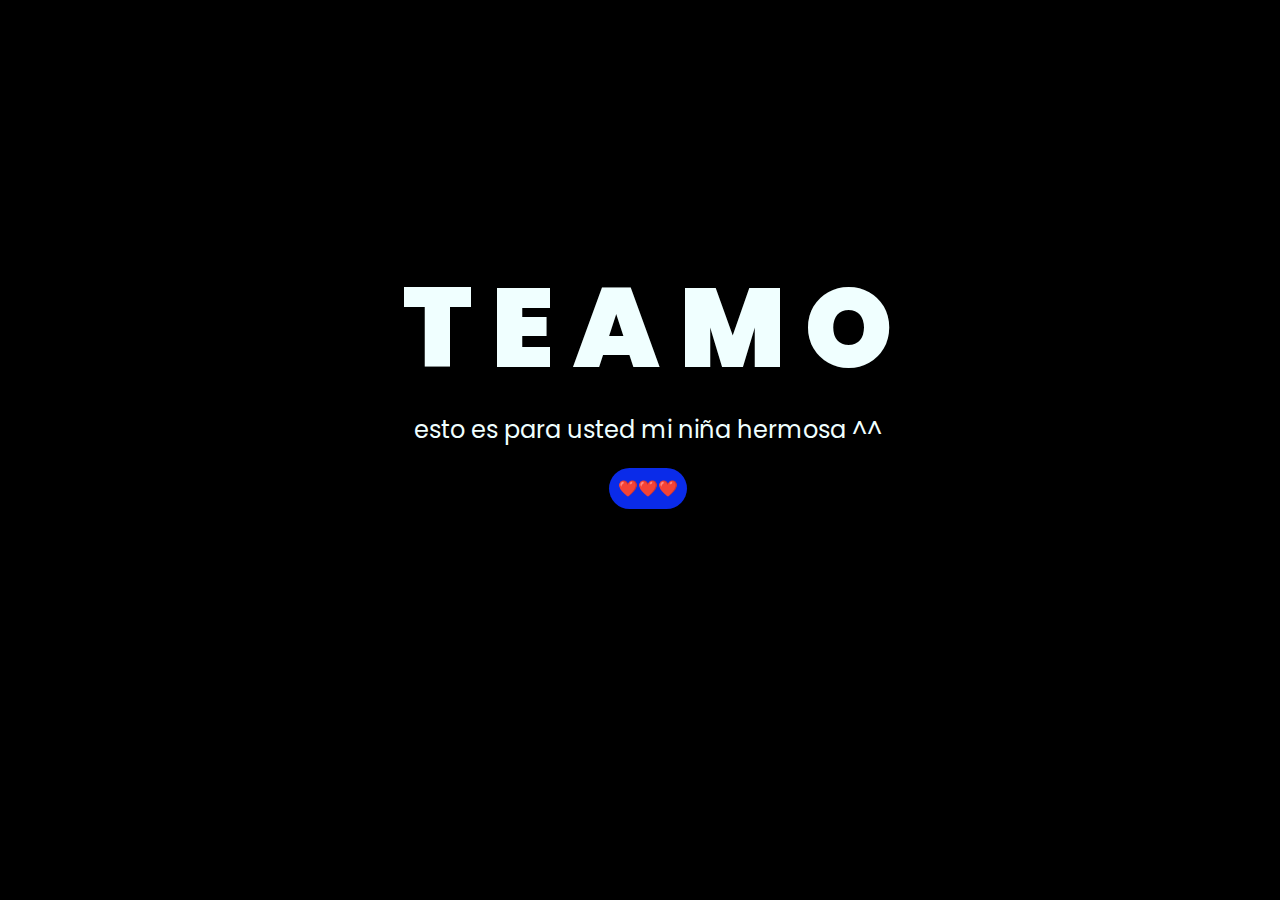
<file: index.html>
<!DOCTYPE html>
<html lang="es">

<head>
    <meta charset="UTF-8">
    <meta http-equiv="X-UA-Compatible" content="IE=edge">
    <meta name="viewport" content="width=device-width, initial-scale=1.0">
    <link rel="stylesheet" href="css/style.css">
    <link rel="icon" href="img/flowers.png" type="image/x-icon">
    <title>para mi vida</title>
</head>

<body>
    <div class="greetings">
        <span>T</span>
        <span>E</span>
        <span>A</span>
        <span>M</span>
        <span>O</span>
    </div>
    <div class="description">
        <span>esto es para usted mi niña hermosa ^^</span>
    </div>
    <div class="button">
        <button class="botones">
            <a href="flower.html" style="color: #fff;">❤️❤️❤️</a>
        </button>
    </div>

</body>

</html>
</file>
<file: css/style.css>
@import url('https://fonts.googleapis.com/css2?family=Poppins:ital,wght@0,500;1,900&display=swap');
*{
    font-family: 'Poppins',cursive;
}
body{
    color: azure;
    width: 100%;
    height: 82vh;
    display: flex;
    flex-direction: column;
    align-items: center;
    justify-content: center;
    background-color: black;
    /* padding-top: -30; */
}

.botones{
    padding: 9px;
    border-radius: 80px;
    background-color: transparent;
    border: none;
}

.botones a{
    background-color: #0a2be9;
    padding: 9px;
    border-radius: 80px;
    -webkit-border-radius: 80px;
    -moz-border-radius: 80px;
    -ms-border-radius: 80px;
    -o-border-radius: 80px;

}

.botones a:focus{
    background-color: rgb(50, 194, 194);
}

.greetings{
    font-size: 7rem;
    font-weight: 900;
}
.greetings > span{
    animation: glow 2.5s ease-in-out infinite;
}
@keyframes glow{
    0%, 100%{
        color: #fff;
        text-shadow: 0 0 12px #39c6d6, 0 0 50px #39c6d6, 0 0 100px #39c6d6;
    }
    10%, 90%{
        color: #111;
        text-shadow: none;
    }
}
.greetings > span:nth-child(2){
    animation-delay: .2s ;
}
.greetings > span:nth-child(3){
    animation-delay: .4s ;
}
.greetings > span:nth-child(4){
    animation-delay: .6s;
}
.greetings > span:nth-child(5){
    animation-delay: .8s;
}
.greetings > span:nth-child(6){
    animation-delay: 1s;
}

.description{
    font-size: 1.5rem;
    margin-bottom: 20px;
}

.button a{
    text-decoration: none;
    font-size: 1rem;
    color: #111;
}

@media screen and (max-width:574px){
    .greetings{
        display: block;
        font-size: 4rem;
        font-weight: 800;
        text-align: center;
    }
    .description{
        font-size: 2rem;
    }
    
    .button a{
        font-size: 1rem;
    }
}
</file>
